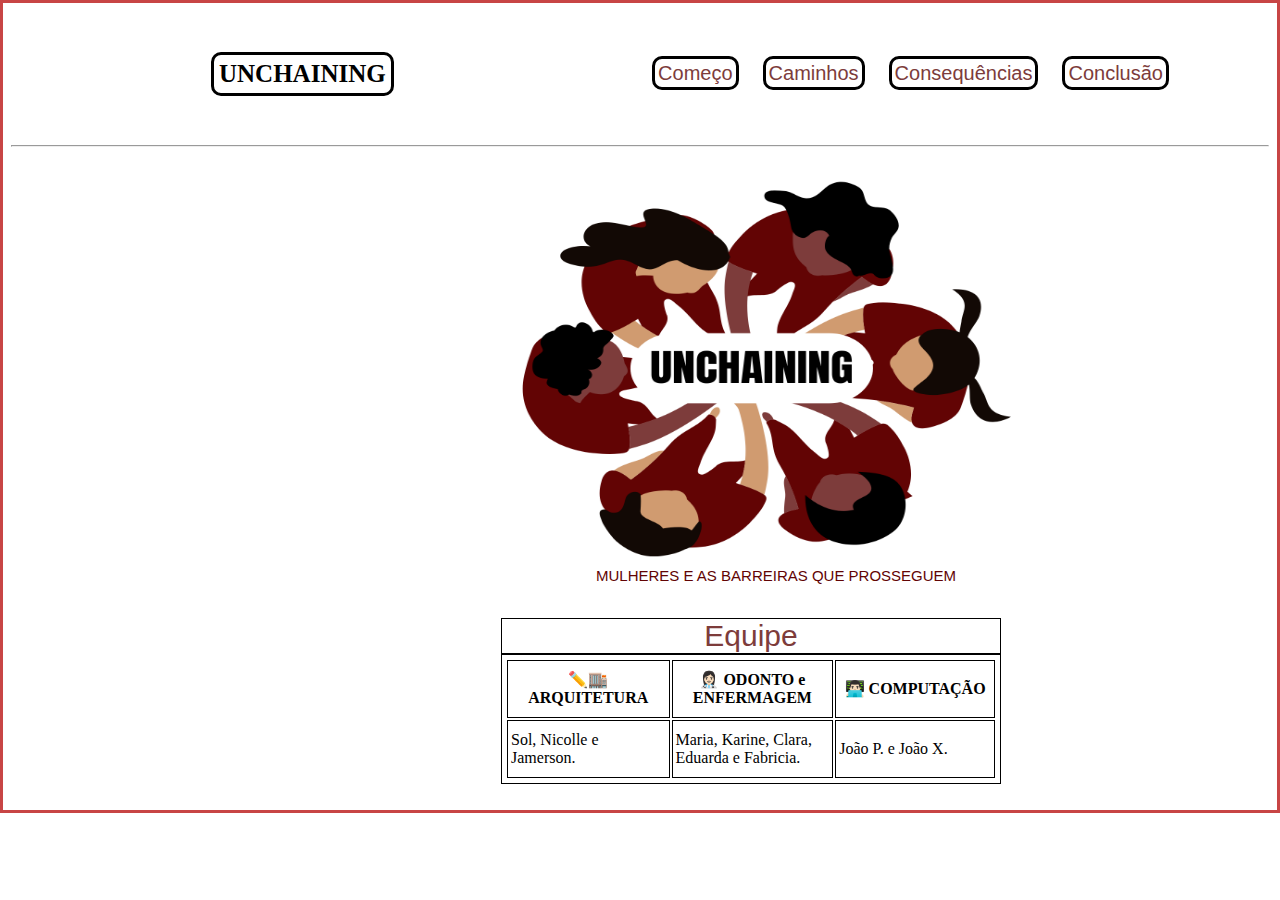
<file: index.html>
<!DOCTYPE html>
<html lang="en">
<head>
    <meta name="keywords" content="HTML, CSS">
    <meta charset="UTF-8">
    <meta name="viewport" content="width=device-width, initial-scale=1.0">
    <meta name="description" content="Uma página em uma espécie de jornada">
    <meta name="author" content="João Pugliesi">
    <title>UNCHAINING</title>
    <link rel="stylesheet" href="style/main.css">
    <link rel="icon" href="img/UNCHAINING.png" alt="UNCHAINING">
</head>
<body>
    <header>
        <div class="Topo">
        <h2 class="Logo">UNCHAINING</h2>
        <section class="voyage">
            <a class="passage" href="beggining.html">Começo</a>
            <a class="passage" href="ways.html">Caminhos</a>
            <a class="passage" href="consequences.html">Consequências</a>
            <a class="passage" href="conclusion.html">Conclusão</a>
        </section>
        </div>
    </header>
    <hr>
    <main>
        <figure>
            <img class="woman" src="img/UNCHAINING.png" alt="woman2" width="500" height="400">
            <br>
            <figcaption class="lema">Mulheres e as barreiras que prosseguem</figcaption>
        </figure>
        <br>
        <table>
            <caption>Equipe</caption>
            <tr>
              <th>✏️🏬 ARQUITETURA</th>
              <th>👩🏻‍⚕️ ODONTO e ENFERMAGEM</th>
              <th>👨🏻‍💻 COMPUTAÇÃO</th>
            </tr>
            <tr>
              <td>Sol, Nicolle e Jamerson.</td>
              <td>Maria, Karine, Clara, Eduarda e Fabricia.</td>
              <td>João P. e João X.</td>
            </tr>
          </table>
          <br>
    </main>
   
</body>
</html>
</file>
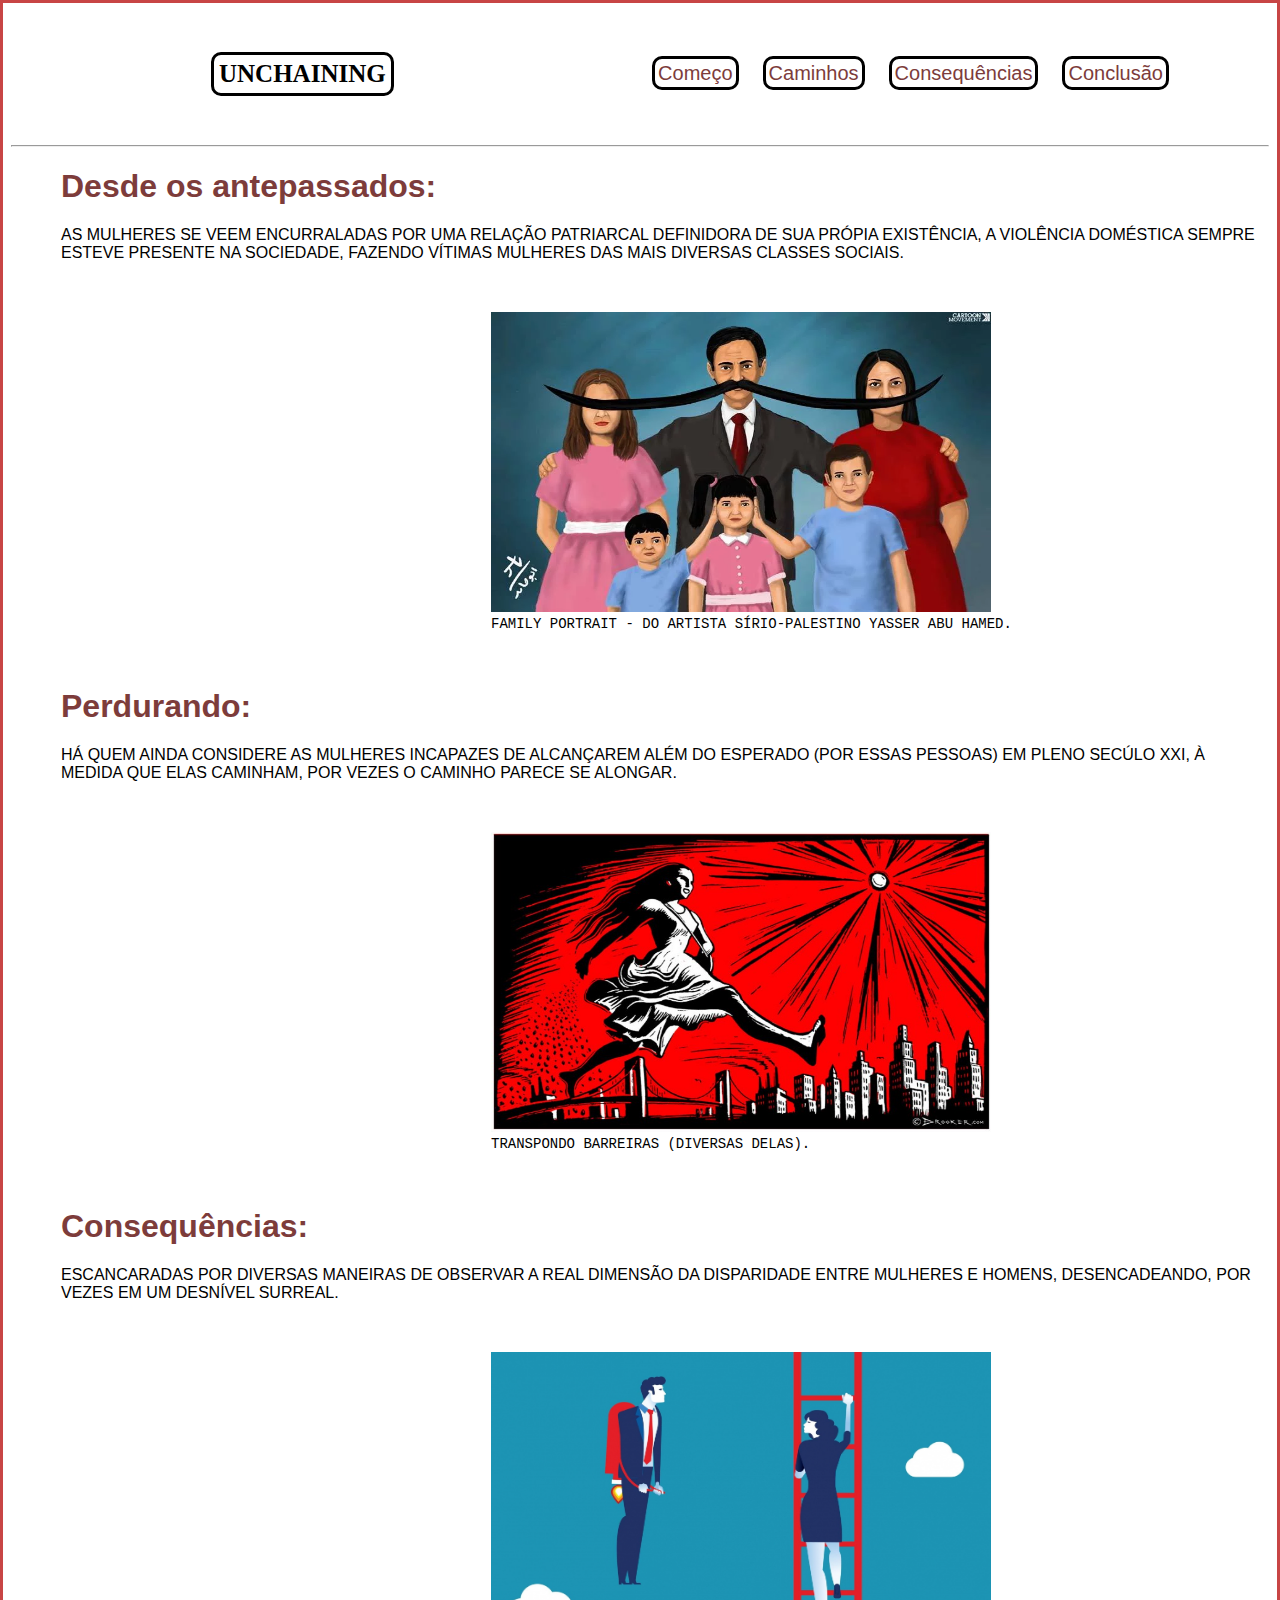
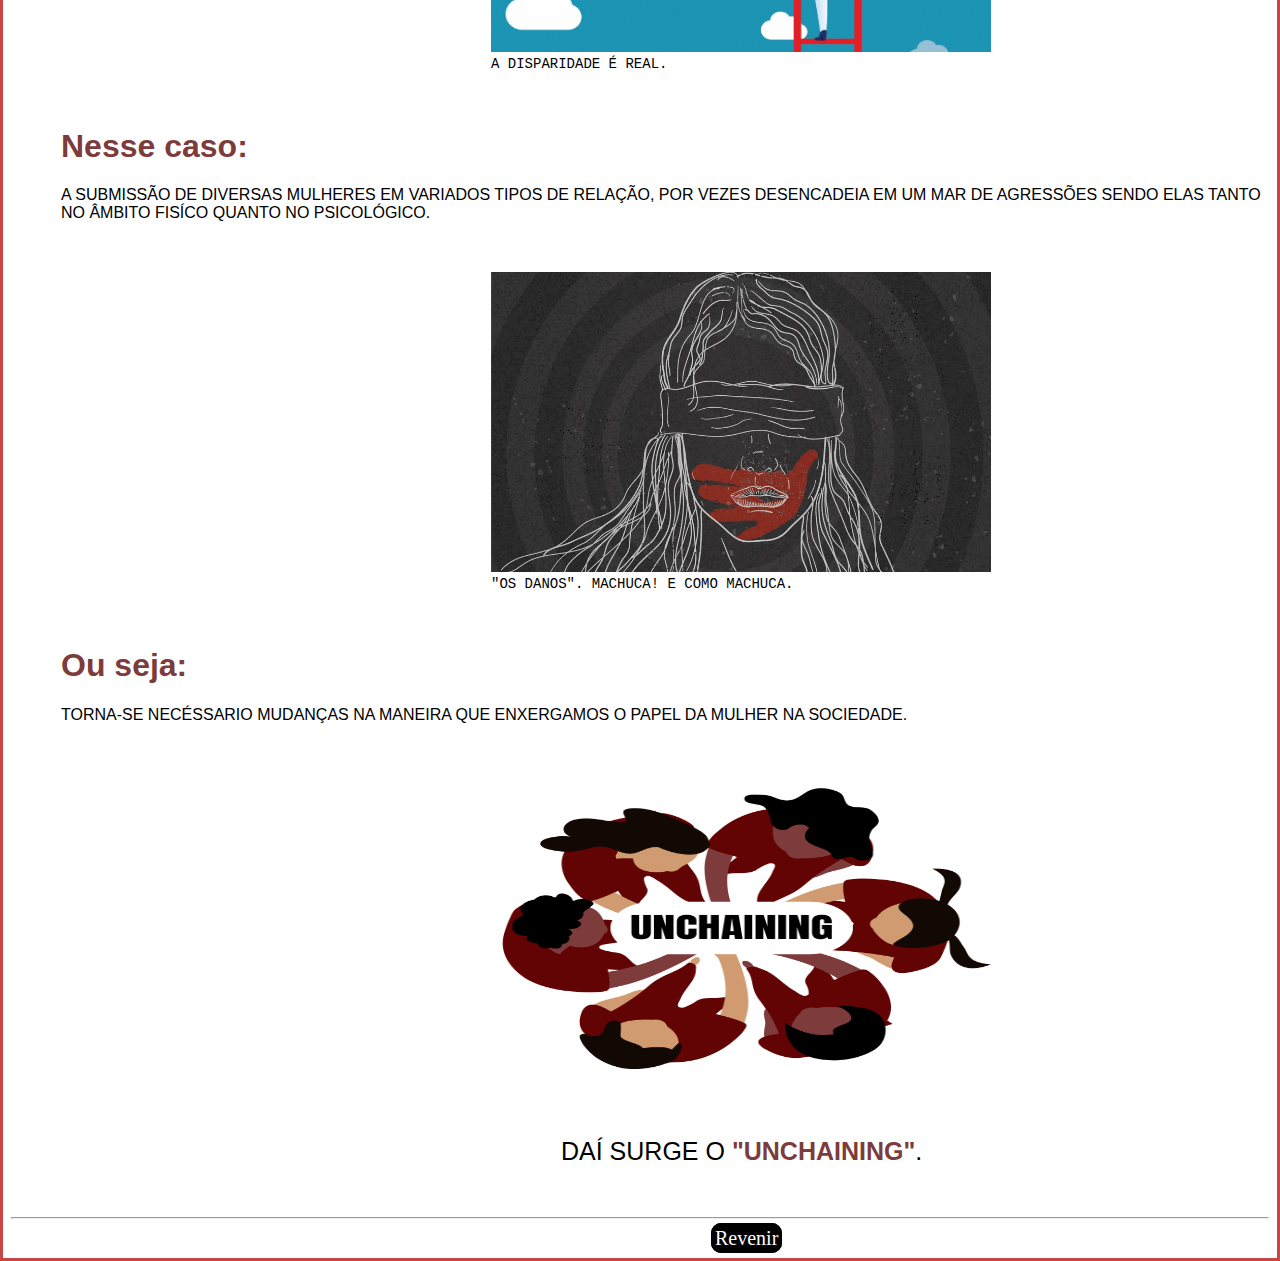
<file: beggining.html>
<!DOCTYPE html>
<html lang="en">
<head>
    <meta name="keywords" content="HTML, CSS">
    <meta charset="UTF-8">
    <meta name="viewport" content="width=device-width, initial-scale=1.0">
    <meta name="description" content="Uma página em uma espécie de jornada">
    <meta name="author" content="João Pugliesi">
    <title>UNCHAINING</title>
    <link rel="stylesheet" href="style/main.css">
    <link rel="icon" href="img/UNCHAINING.png" alt="UNCHAINING">
</head>
<body>
    <header>
        <div class="Topo">
        <h2 class="Logo">UNCHAINING</h2>
        <section class="voyage">
            <a class="passage" href="beggining.html">Começo</a>
            <a class="passage" href="ways.html">Caminhos</a>
            <a class="passage" href="consequences.html">Consequências</a>
            <a class="passage" href="conclusion.html">Conclusão</a>
        </section>
        </div>
    </header>
    <hr>
    <main>
        <h1>Desde os antepassados:</h1>
        <p>As mulheres se veem encurraladas por uma relação PATRIARCAL DEFINIDORA de sua própia EXISTÊNCIA, a violência doméstica sempre esteve presente na sociedade, fazendo vítimas mulheres das mais diversas classes sociais.</p>
        <br>
        <figure>
            <img class="ilustração" src="img/anarquismo.png" alt="exemplo" width="500" height="300">
            <figcaption class="description">Family Portrait - do artista sírio-palestino Yasser Abu Hamed.</figcaption>
        </figure>
        <br>
        <h1>Perdurando:</h1>
        <p>Há quem ainda considere as mulheres incapazes de alcançarem além do esperado (Por essas pessoas) em pleno secúlo XXI, à medida que elas caminham, por vezes o caminho parece se alongar.</p>
        <br>
        <figure>
            <img class="ilustração" src="img/marcher.png" alt="exemplo" width="500" height="300">
            <figcaption class="description">Transpondo barreiras (Diversas delas).</figcaption>
        </figure>
        <br>
        <h1>Consequências:</h1>
        <p>Escancaradas por diversas maneiras de observar a real dimensão da disparidade entre mulheres e homens, desencadeando, por vezes em um desnível surreal.</p>
        <br>
        <figure>
            <img class="ilustração" src="img/disparidade.png" alt="exemplo" width="500" height="300">
            <figcaption class="description">A Disparidade é real.</figcaption>
        </figure>
        <br>
        <h1>Nesse caso:</h1>
        <p>A submissão de diversas mulheres em variados tipos de relação, por vezes desencadeia em um mar de agressões sendo elas tanto no âmbito fisíco quanto no psicológico.</p>
        <br>
        <figure>
            <img class="ilustração" src="img/violence.png" alt="exemplo" width="500" height="300">
            <figcaption class="description">"Os danos". Machuca! E como machuca.</figcaption>
        </figure>
        <br>
        <h1>Ou seja:</h1>
        <p>Torna-se necéssario mudanças na maneira que enxergamos o papel da mulher na sociedade.</p>
        <br>
        <figure>
            <img class="ilustração" src="img/UNCHAINING.png" alt="exemplo" width="500" height="300">
        </figure>
        <br>
        <p class="Transição">Daí surge o <strong>"UNCHAINING"</strong>.</p>
        <br>
        <hr>
        <a class="return" href="#">Revenir</a>
    </main>
</body>
</html>
</file>
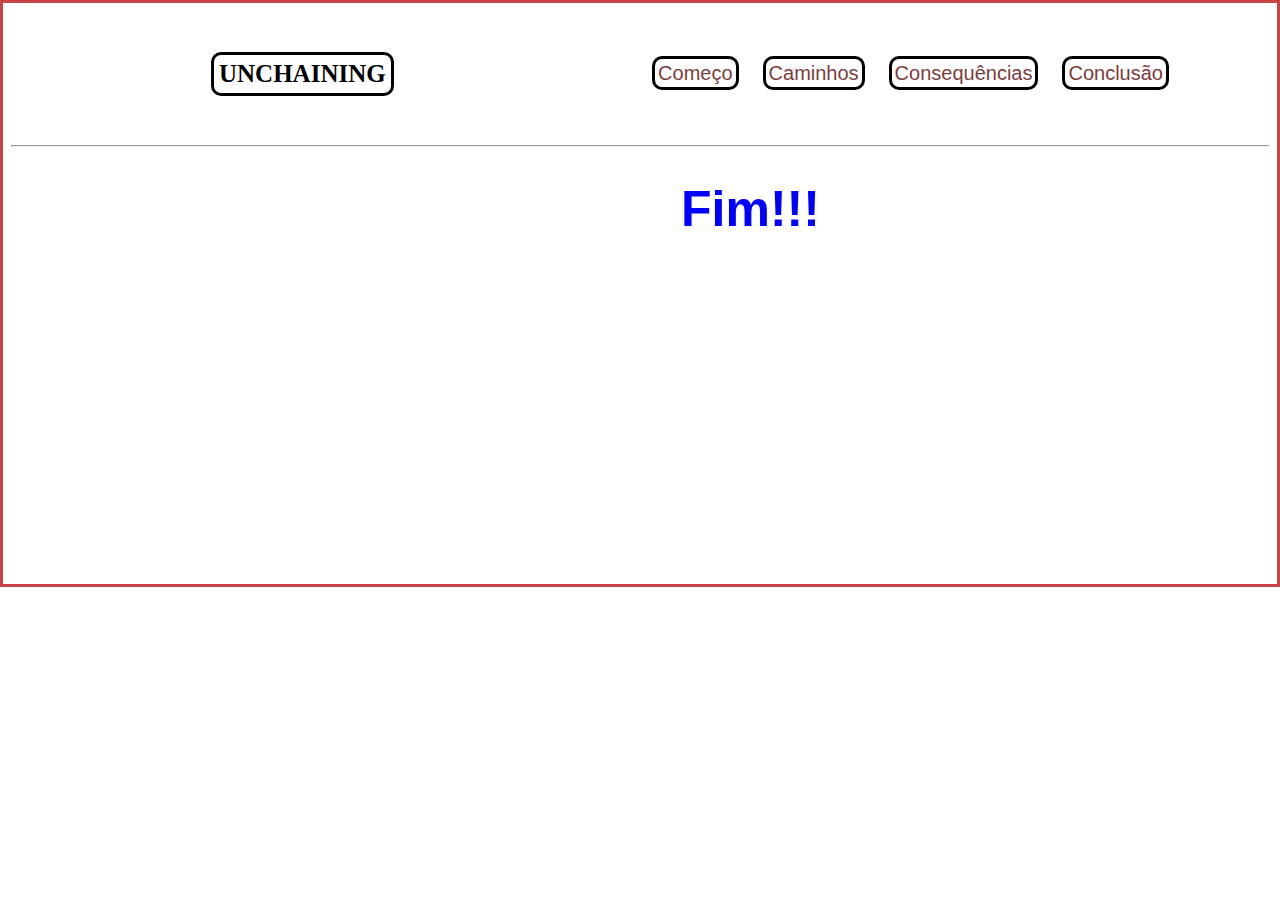
<file: conclusion.html>
<!DOCTYPE html>
<html lang="en">
<head>
    <meta name="keywords" content="HTML, CSS">
    <meta charset="UTF-8">
    <meta name="viewport" content="width=device-width, initial-scale=1.0">
    <meta name="description" content="Uma página em uma espécie de jornada">
    <meta name="author" content="João Pugliesi">
    <title>UNCHAINING</title>
    <link rel="stylesheet" href="style/main.css">
    <link rel="icon" href="img/UNCHAINING.png" alt="UNCHAINING">
</head>
<body>
    <header>
        <div class="Topo">
        <h2 class="Logo">UNCHAINING</h2>
        <section class="voyage">
            <a class="passage" href="beggining.html">Começo</a>
            <a class="passage" href="ways.html">Caminhos</a>
            <a class="passage" href="consequences.html">Consequências</a>
            <a class="passage" href="conclusion.html">Conclusão</a>
        </section>
        </div>
    </header>
    <hr>
    <main>
        <h1 class="Finale">Fim!!!</h1>

        <video autoplay loop muted width="500" height="300" src="https://media1.giphy.com/media/2rqEdFfkMzXmo/giphy.mp4?cid=790b76118e85130b6027e42ff5aca28cf62871c4e09f8306&rid=giphy.mp4&ct=g">
        </video>
    </main>
</body>
</html>
</file>
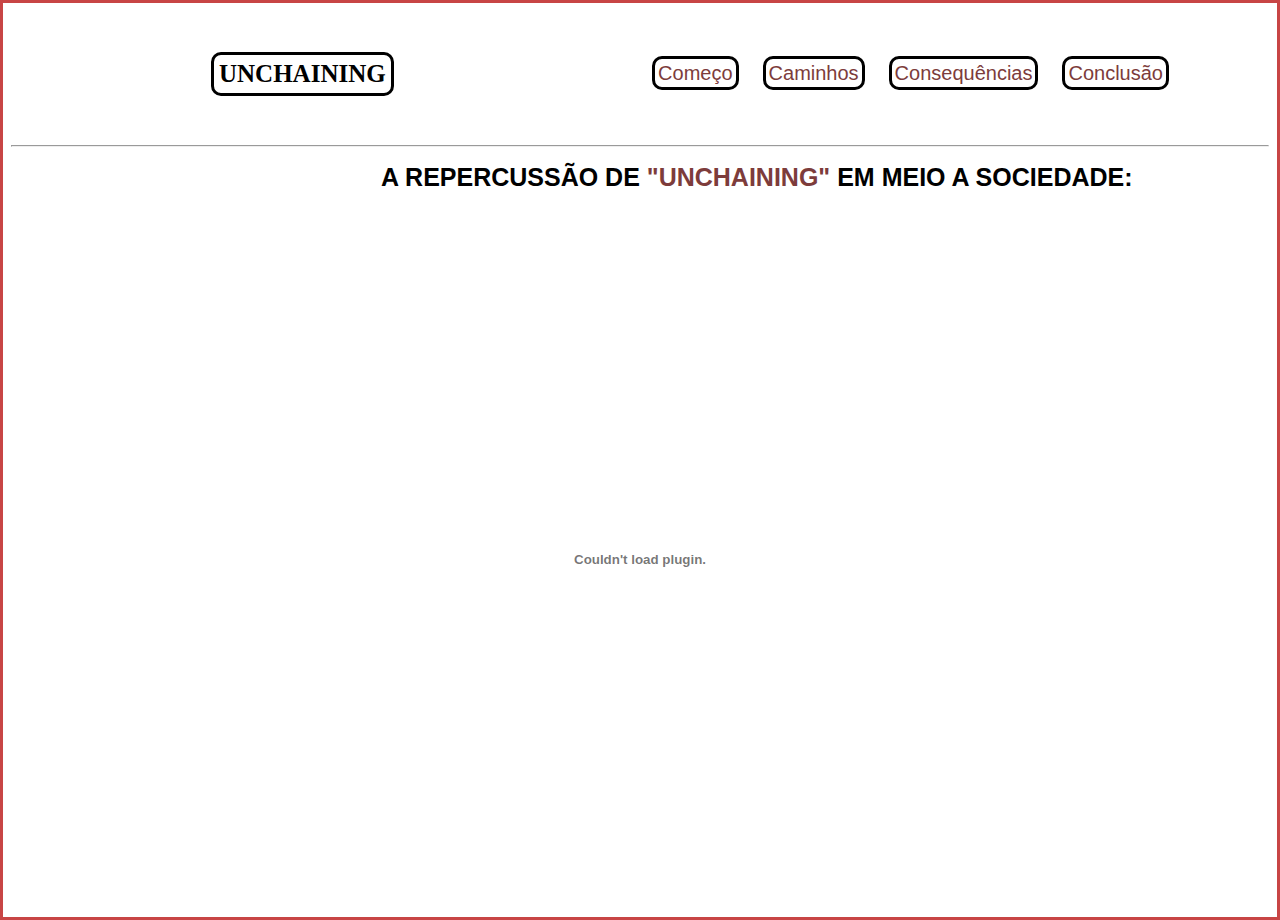
<file: consequences.html>
<!DOCTYPE html>
<html lang="en">
<head>
    <meta name="keywords" content="HTML, CSS">
    <meta charset="UTF-8">
    <meta name="viewport" content="width=device-width, initial-scale=1.0">
    <meta name="description" content="Uma página em uma espécie de jornada">
    <meta name="author" content="João Pugliesi">
    <title>UNCHAINING</title>
    <link rel="stylesheet" href="style/main.css">
    <link rel="icon" href="img/UNCHAINING.png" alt="UNCHAINING">
</head>
<body>
    <header>
        <div class="Topo">
        <h2 class="Logo">UNCHAINING</h2>
        <section class="voyage">
            <a class="passage" href="beggining.html">Começo</a>
            <a class="passage" href="ways.html">Caminhos</a>
            <a class="passage" href="consequences.html">Consequências</a>
            <a class="passage" href="conclusion.html">Conclusão</a>
        </section>
        </div>
    </header>
    <hr>
    <main>
        <h1 class="repercussão">A repercussão de <strong>"UNCHAINING"</strong> em meio a sociedade: </h1>
        
        <div class="happiness">
            <embed src="Site_Unchaining[1].pdf" type="application/pdf" width="100%" height="100%">
        </div>
    </main>
</body>
</html>
</file>
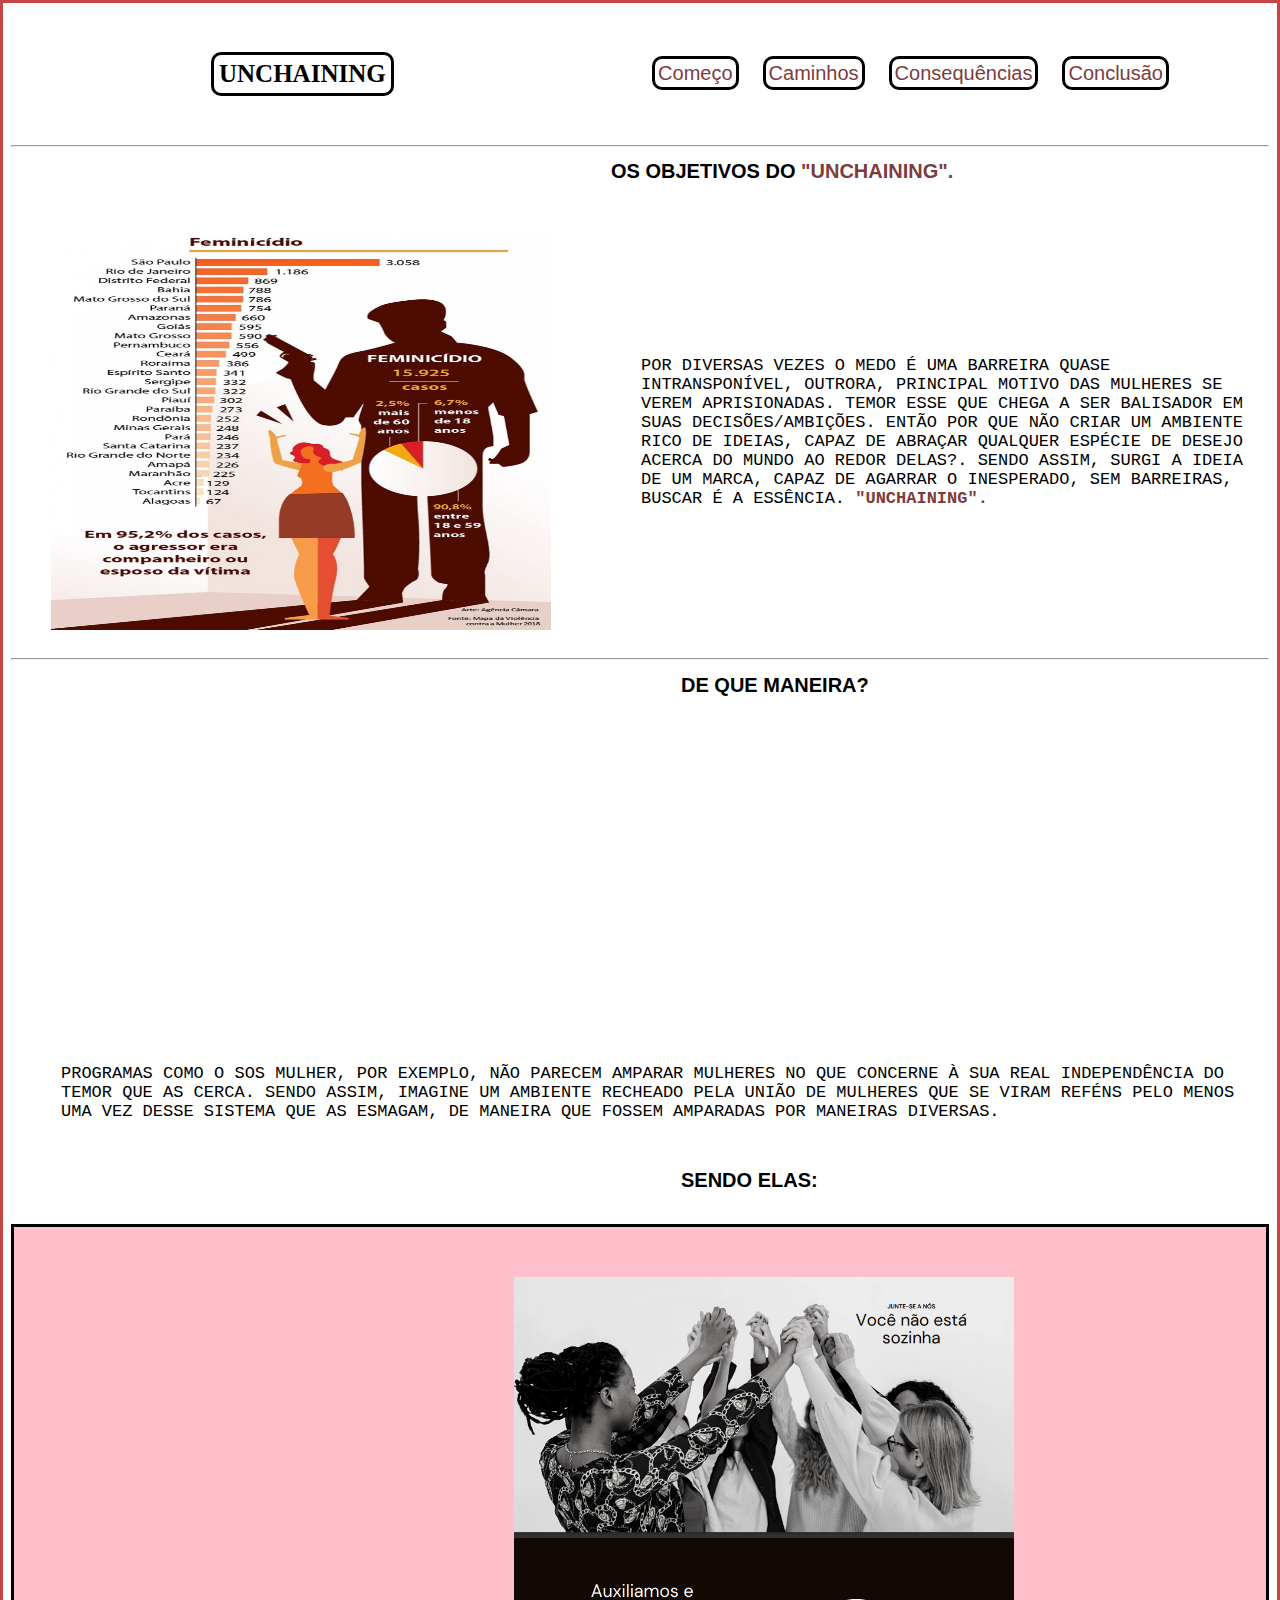
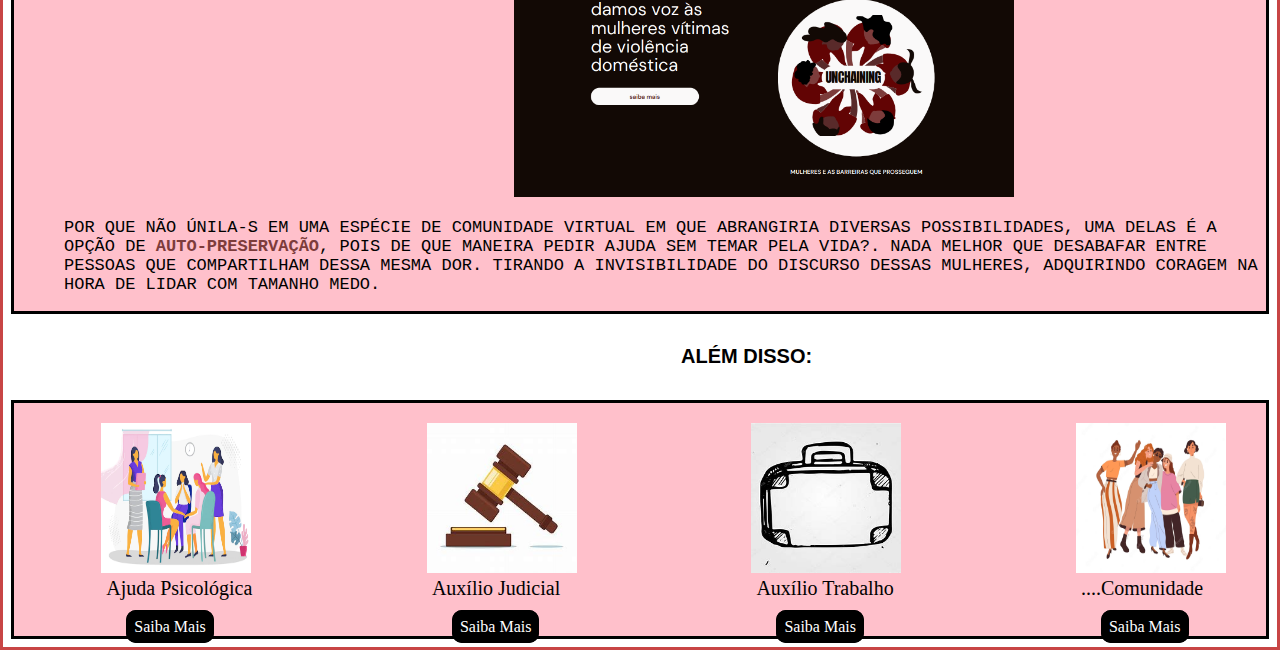
<file: ways.html>
<!DOCTYPE html>
<html lang="en">
<head>
    <meta name="keywords" content="HTML, CSS">
    <meta charset="UTF-8">
    <meta name="viewport" content="width=device-width, initial-scale=1.0">
    <meta name="description" content="Uma página em uma espécie de jornada">
    <meta name="author" content="João Pugliesi">
    <title>UNCHAINING</title>
    <link rel="stylesheet" href="style/main.css">
    <link rel="icon" href="img/UNCHAINING.png" alt="UNCHAINING">
</head>
<body>
    <header>
        <div class="Topo">
        <h2 class="Logo">UNCHAINING</h2>
        <section class="voyage">
            <a class="passage" href="beggining.html">Começo</a>
            <a class="passage" href="ways.html">Caminhos</a>
            <a class="passage" href="consequences.html">Consequências</a>
            <a class="passage" href="conclusion.html">Conclusão</a>
        </section>
        </div>
    </header>
    <hr>
    <main>
        <h1 class="Goal">Os objetivos do <strong>"UNCHAINING".</strong></h1>
        <br>
        <div class="dados">
            <figure>
                <img src="img/dados.png" alt="dados" width="500" height="400">
            </figure>
            <p class="explaining">Por diversas vezes o medo é uma barreira quase intransponível, outrora, principal motivo das mulheres se verem aprisionadas. temor esse que chega a ser balisador em suas decisões/ambições. Então por que não criar um ambiente rico de ideias, capaz de abraçar qualquer espécie de desejo acerca do mundo ao redor delas?. Sendo assim, surgi a ideia de um marca, capaz de agarrar o inesperado, sem barreiras, buscar é a essência. <strong>"UNCHAINING".</strong> </p>
        </div>
        <hr>
        <h1 class="maneira">De que maneira?</h1>
        <br>
        <iframe width="560" height="315" src="https://www.youtube.com/embed/L6umIhFYa3g" title="YouTube video player" frameborder="0" allow="accelerometer; autoplay; clipboard-write; encrypted-media; gyroscope; picture-in-picture; web-share" allowfullscreen></iframe>
        <p class="explaining">Programas como o SOS Mulher, por exemplo, não parecem amparar mulheres no que concerne à sua real independência do temor que as cerca. Sendo assim, imagine um ambiente recheado pela união de mulheres que se viram reféns pelo menos uma vez desse sistema que as esmagam, de maneira que fossem amparadas por maneiras diversas. </p>
        <br>
        <h1 class="maneira">Sendo elas: </h1>
        <br>
        <div class="teste">
        <img class="complicação" src="img/complicação.png" alt="complicação" width="500" height="520">
        <p class="explaining">Por que não únila-s em uma espécie de comunidade virtual em que abrangiria diversas possibilidades, uma delas é a opção de <strong>auto-preservação</strong>, pois de que maneira pedir ajuda sem temar pela vida?. nada melhor que desabafar entre pessoas que compartilham dessa mesma dor. tirando a invisibilidade do discurso dessas mulheres, adquirindo coragem na hora de lidar com tamanho medo.</p>
        </div>
        <br>
        <h1 class="maneira">Além disso:</h1>
        <br>
        <div class="links">
            <br>
            <div class="psicológica">
            <img src="img/psicólogia.png" alt="psicológia" width="150" height="150">
            <figcaption class="title">Ajuda Psicológica</figcaption>
            <br>
            <a class="saibamais" href="#">Saiba Mais</a>
            </div>
            <br>
            <div class="judicial">
            <img src="img/judicial.png" alt="psicólogia" width="150" height="150">
            <figcaption class="title">Auxílio Judicial</figcaption>
            <br>
            <a class="saibamais" href="#">Saiba Mais</a>
            </div>
            <br>
            <div class="maleta">
            <img src="img/maleta.png" alt="psicólogia" width="150" height="150">
            <figcaption class="title">Auxílio Trabalho</figcaption>
            <br>
            <a class="saibamais" href="#">Saiba Mais</a>
            </div>
            <br>
            <div class="comunidade">
            <img src="img/comunidade.png" alt="psicólogia" width="150" height="150">
            <figcaption class="title">....Comunidade</figcaption>
            <br>
            <a class="saibamais" href="#">Saiba Mais</a>
            </div>
        </div>
    </main>
</body>
</html>
</file>
<file: style/main.css>
html {
    border: 3px solid #c84545;
}

.Topo {
    align-items: center;
    justify-content: space-between;
    padding: 20px 100px;
    display: flex;
}

.passage {
    margin-left: 20px;
    font-size: 20px;
    text-decoration: none;
    color: #7d3c3b;
    font-family: 'Franklin Gothic Medium', 'Arial Narrow', Arial, sans-serif;
    border: black solid;
    border-radius: 10px;
    padding: 3px;
}

.passage:hover {
    background-color: black;
    animation-delay: 0.5s;
    color: white;
}

.Logo {
   color: 620404;
   font-size: 25px;
   border: black solid;
   border-radius: 10px;
   padding: 5px;
   user-select: none;
   margin-left: 100px;

}

.woman {
    margin-left: 460px;
}

.lema {
    margin-left: 545px;
    text-transform: uppercase;
    font-size: 15px;
    font-family:'Lucida Sans', 'Lucida Sans Regular', 'Lucida Grande', 'Lucida Sans Unicode', Geneva, Verdana, sans-serif;
    color: #620404;
}

h3 {
    margin-left: 430px;
    font-size: 30px;
    color: rgb(74, 153, 156);
}

table, th, td {
    border: black 1px solid;
    height: 50px;
    width: 500px;
    margin-left: 490px;
    padding: 3px;
}


caption {
    font-family: 'Franklin Gothic Medium', 'Arial Narrow', Arial, sans-serif;
    font-size: 30px;
    color: #7d3c3b;
    border: black solid 1px;

}

h1{
    font-family:Arial, Helvetica, sans-serif;
    color: #7d3c3b;
    margin-left: 50px;
}

p {
    font-family:'Gill Sans', 'Gill Sans MT', Calibri, 'Trebuchet MS', sans-serif;
    text-transform: uppercase;
    margin-left: 50px;
}

.ilustração {
    margin-left: 440px;
}

.description {
    margin-left: 440px;
    font-family:'Courier New', Courier, monospace;
    font-size: 14px;
    text-transform: uppercase;
}

.Transição {
    margin-left: 550px;
    font-size: 25px;
}

strong {
    color: #7d3c3b;
}

.return {
    font-size: 20px;
    background-color: black;
    color: white;
    margin-left: 700px;
    text-decoration: none;
    border: black 1px solid;
    border-radius: 10px;
    padding: 3px;
}

.return:hover {
    color: yellow;
}

.Goal {
    font-size: 20px;
    font-family: Arial, Helvetica, sans-serif;
    margin-left: 600px;
    text-transform: uppercase;
    color: black;
}

.dados {
    display: flex;
    align-items: center;
}

.explaining {
    text-transform: uppercase;
    font-family:'Courier New', Courier, monospace ;
    margin-left: 50px;
    font-size: 17px;
}

.maneira {
    font-size: 20px;
    margin-left: 670px;
    color: black;
    text-transform: uppercase;
}

.complicação {
    margin-top: 50px;
    margin-left: 500px;
}

.teste {
    background-color: pink;
    border: 3px black solid;
}


iframe {
    margin-left: 475px;
}

.seeing {
    margin-left: 330px;
}

.links {
    display: flex;
    justify-content: space-between;
    background-color: pink;
    border: black solid 3px;
}

.title {
    margin-left: 5px;
    font-size: 20px;
}
.saibamais {
    margin-left: 25px;
    border: black 3px solid;
    color: white;
    background-color: black;
    text-decoration: none;
    border-radius: 10px;
    padding: 5px;
}

.saibamais:hover {
    text-decoration: underline white;
    color: yellow;
}

.idea {
    margin-top: 10px;
}

.comunidade {
    margin-top: 20px;
    margin-right: 40px;
}

.judicial {
    margin-top: 20px;
}

.psicológica {
    margin-top: 20px;
}

.maleta {
    margin-top: 20px;   
}

.repercussão {
    text-transform: uppercase;
    color: black;
    font-size: 25px;
    margin-left: 370px;
}

.happiness {
    height: 700px;
    width: 100%;
}

.Finale {
    margin-left: 670px;
    font-size: 50px;
    color: blue;
}

video {
    margin-left: 500px;
}
</file>
